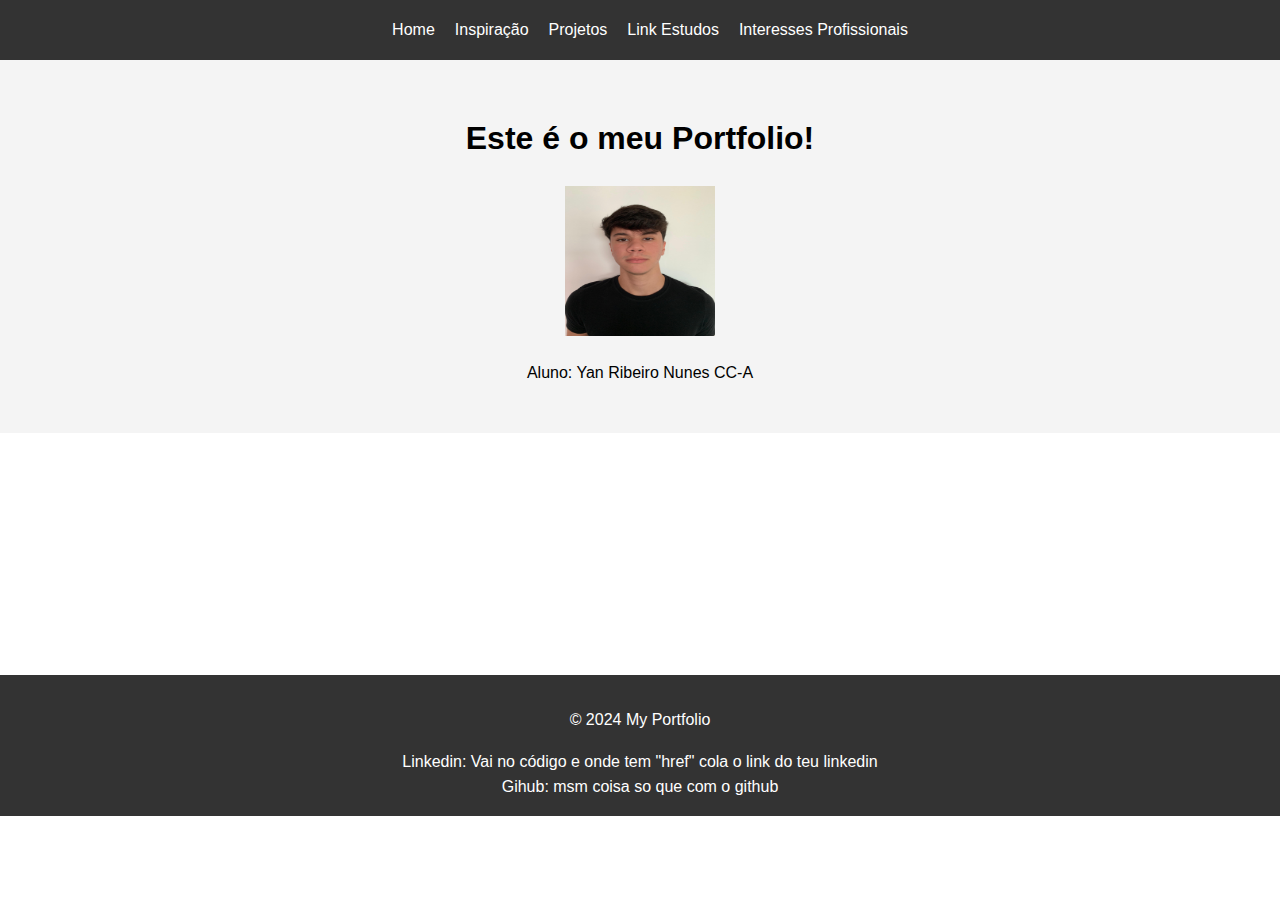
<file: index.html>
<!DOCTYPE html>
<html lang="en">
  <head>
    <meta charset="UTF-8" />
    <meta name="viewport" content="width=device-width, initial-scale=1.0" />
    <title>Portfolio</title>
    <link rel="stylesheet" href="style.css" />
  </head>
  <body>
    <nav>
      <ul class="cabecalho">
        <li><a class="btn" href="index.html">Home</a></li>
        <li><a class="btn" href="inspiracao.html">Inspiração</a></li>
        <li><a class="btn" href="projeto1.html">Projetos</a></li>
        <li><a class="btn" href="linkestudos.html">Link Estudos</a></li>
        <li><a class="btn" href="interesses_profissionais.html">Interesses Profissionais</a></li>
        <!-- <li>
          <a class="btn" href="interesses_profissionais.html">Testimonials</a>
        </li> -->
      </ul>
    </nav>
    <main>
      <section id="hero">
        <h1>Este é o meu Portfolio!</h1>
        <img src="eu.jpg" alt="" />
        <p>Aluno: Yan Ribeiro Nunes CC-A</p>
      </section>

      <!-- <section id="projects">
        <h2 class="text">Projects</h2>
        <div class="project-grid">
          <div class="project-card">
            <h3>Project 1</h3>
            <p>A brief description of the project.</p>
          </div>
          <div class="project-card">
            <h3>Project 2</h3>
            <p>A brief description of the project.</p>
          </div>
        </div>
      </section>
    </main> -->

    <footer class="footer-home">
      <p>&copy; 2024 My Portfolio</p>
      <a href="" class="text-footer">Linkedin: Vai no código e onde tem "href" cola o link do teu linkedin</a><br>
      <a href="" class="text-footer">Gihub: msm coisa so que com o github</a>
    </footer>
    
    
  </body>
</html>
</file>
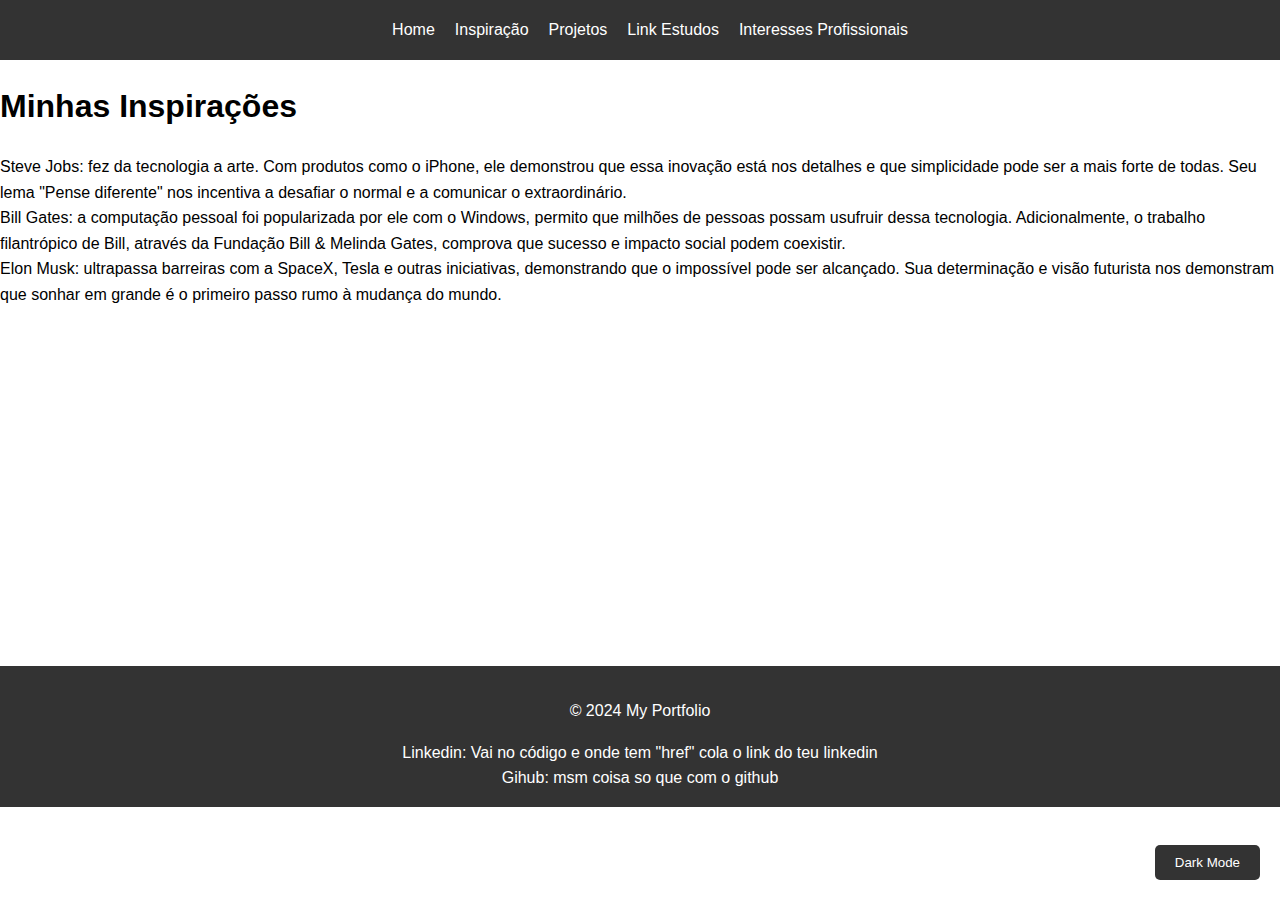
<file: inspiracao.html>
<!DOCTYPE html>
<html lang="en">
  <head>
    <meta charset="UTF-8" />
    <meta name="viewport" content="width=device-width, initial-scale=1.0" />
    <title>About</title>
    <link rel="stylesheet" href="style.css" />
  </head>
  <body>
    <header>
      <nav>
        <ul class="cabecalho">
          <li><a class="btn" href="index.html">Home</a></li>
          <li><a class="btn" href="inspiracao.html">Inspiração</a></li>
          <li><a class="btn" href="projeto1.html">Projetos</a></li>
          <li><a class="btn" href="linkestudos.html">Link Estudos</a></li>
          <li>
            <a class="btn" href="interesses_profissionais.html"
              >Interesses Profissionais</a
            >
          </li>
          <!-- <li>
            <a class="btn" href="interesses_profissionais.html">Testimonials</a>
          </li> -->
        </ul>
      </nav>
    </header>
    <main>
      <section id="about">
        <h1>Minhas Inspirações</h1>
        <li>
          Steve Jobs: fez da tecnologia a arte. Com produtos como o iPhone, ele
          demonstrou que essa inovação está nos detalhes e que simplicidade pode
          ser a mais forte de todas. Seu lema "Pense diferente" nos incentiva a
          desafiar o normal e a comunicar o extraordinário.
        </li>
        <li>
          Bill Gates: a computação pessoal foi popularizada por ele com o
          Windows, permito que milhões de pessoas possam usufruir dessa
          tecnologia. Adicionalmente, o trabalho filantrópico de Bill, através
          da Fundação Bill & Melinda Gates, comprova que sucesso e impacto
          social podem coexistir.
        </li>
        <li>
          Elon Musk: ultrapassa barreiras com a SpaceX, Tesla e outras
          iniciativas, demonstrando que o impossível pode ser alcançado. Sua
          determinação e visão futurista nos demonstram que sonhar em grande é o
          primeiro passo rumo à mudança do mundo.
        </li>
      </section>
    </main>

    <footer class="footer-insp">
      <p>&copy; 2024 My Portfolio</p>
      <a href="" class="text-footer"
        >Linkedin: Vai no código e onde tem "href" cola o link do teu
        linkedin</a
      ><br />
      <a href="" class="text-footer">Gihub: msm coisa so que com o github</a>
    </footer>
    <script src="script.js" class="toggle-button"></script>
  </body>
</html>
</file>
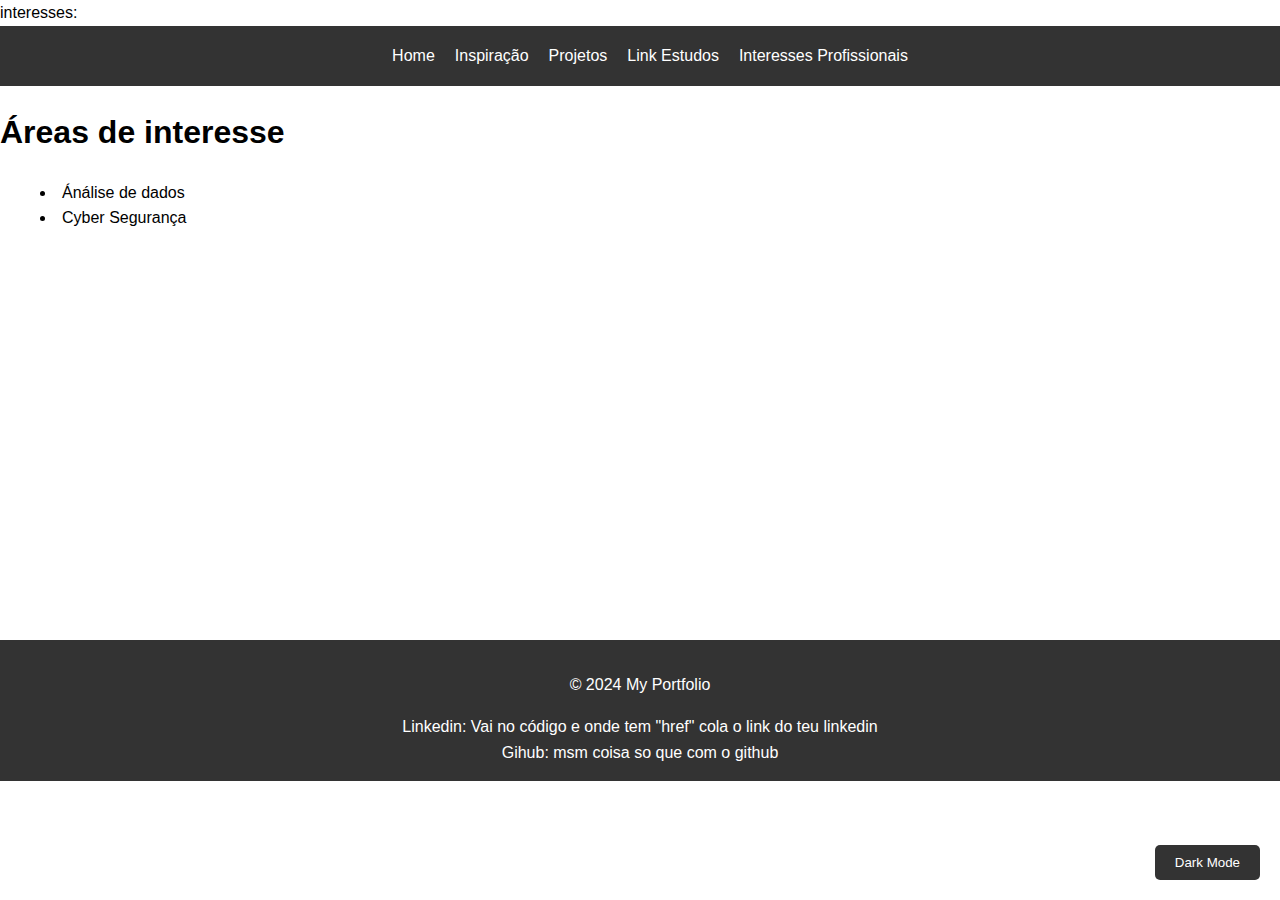
<file: interesses_profissionais.html>
interesses: <!DOCTYPE html>
<html lang="en">
  <head>
    <meta charset="UTF-8" />
    <meta name="viewport" content="width=device-width, initial-scale=1.0" />
    <title>Testimonials</title>
    <link rel="stylesheet" href="style.css" />
  </head>
  <body>
    <nav>
      <ul class="cabecalho">
        <li><a class="btn" href="index.html">Home</a></li>
        <li><a class="btn" href="inspiracao.html">Inspiração</a></li>
        <li><a class="btn" href="projeto1.html">Projetos</a></li>
        <li><a class="btn" href="linkestudos.html">Link Estudos</a></li>
        <li>
          <a class="btn" href="interesses_profissionais.html"
            >Interesses Profissionais</a
          >
        </li>
        <!-- <li>
        <a class="btn" href="interesses_profissionais.html">Testimonials</a>
      </li> -->
      </ul>
    </nav>
    <main>
      <section>
        <h1>Áreas de interesse</h1>
        <blockquote>
          <li>Ánálise de dados</li>
          <li>Cyber Segurança</li>
        </blockquote>
      </section>
    </main>
    <footer class="footer-inp">
      <p>&copy; 2024 My Portfolio</p>
      <a href="" class="text-footer"
        >Linkedin: Vai no código e onde tem "href" cola o link do teu
        linkedin</a
      ><br />
      <a href="" class="text-footer">Gihub: msm coisa so que com o github</a>
    </footer>
    <script src="script.js" class="toggle-button"></script>
  </body>
</html>
</file>
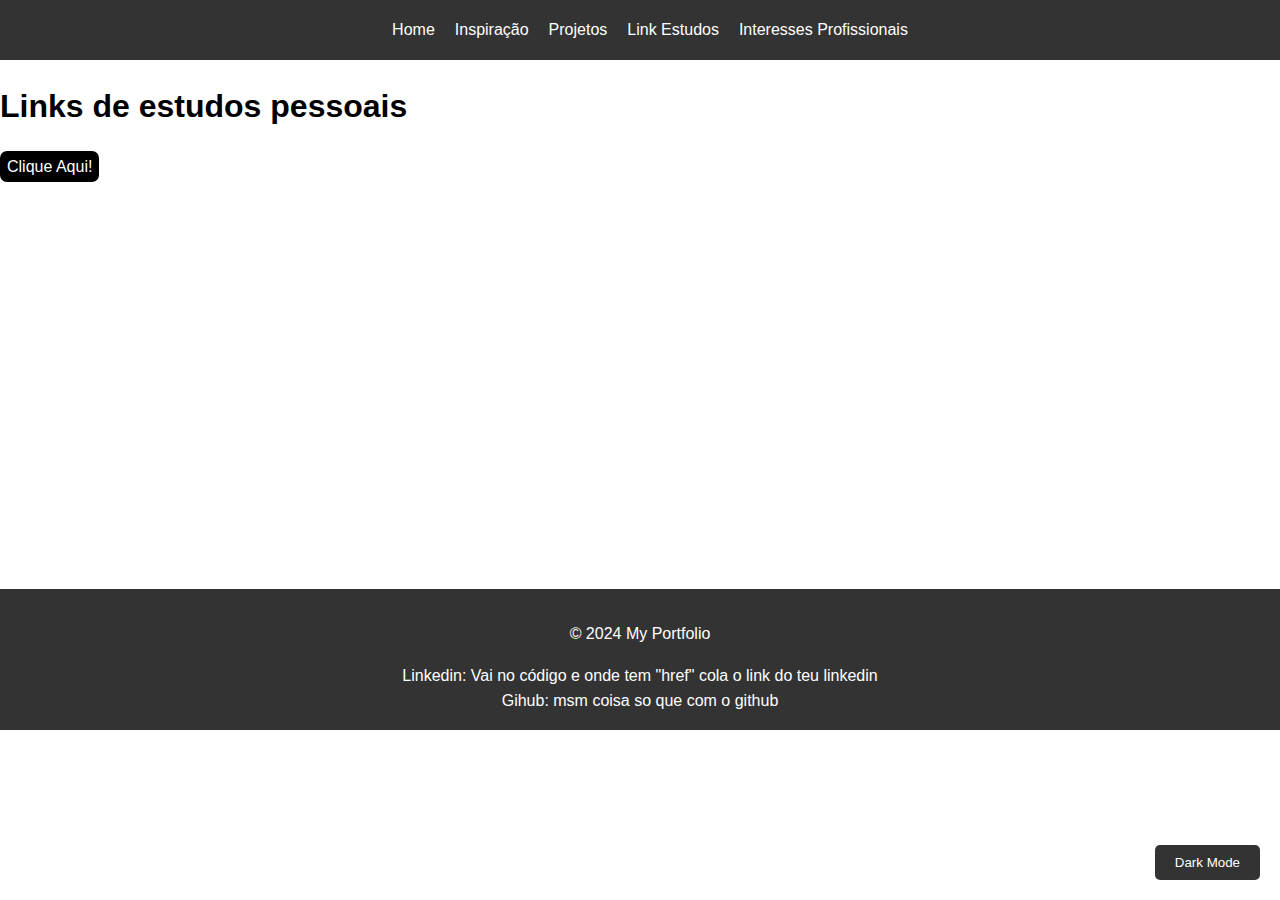
<file: linkestudos.html>
<!DOCTYPE html>
<html lang="en">
  <head>
    <meta charset="UTF-8" />
    <meta name="viewport" content="width=device-width, initial-scale=1.0" />
    <title>Blog</title>
    <link rel="stylesheet" href="style.css" />
  </head>
  <body>
    <nav>
      <ul class="cabecalho">
        <li><a class="btn" href="index.html">Home</a></li>
        <li><a class="btn" href="inspiracao.html">Inspiração</a></li>
        <li><a class="btn" href="projeto1.html">Projetos</a></li>
        <li><a class="btn" href="linkestudos.html">Link Estudos</a></li>
        <li>
          <a class="btn" href="interesses_profissionais.html"
            >Interesses Profissionais</a
          >
        </li>
        <!-- <li>
        <a class="btn" href="interesses_profissionais.html">Testimonials</a>
      </li> -->
      </ul>
    </nav>
    <main>
      <section>
        <h1>Links de estudos pessoais</h1>
        <article>
          <li>
            <a href="https://github.com/free-educa/books" class="btn-links"
              >Clique Aqui!</a
            >
          </li>
        </article>
      </section>
    </main>
    <footer class="footer-inp">
      <p>&copy; 2024 My Portfolio</p>
      <a href="" class="text-footer"
        >Linkedin: Vai no código e onde tem "href" cola o link do teu
        linkedin</a
      ><br />
      <a href="" class="text-footer">Gihub: msm coisa so que com o github</a>
    </footer>
    <script src="script.js" class="toggle-button"></script>
  </body>
</html>
</file>
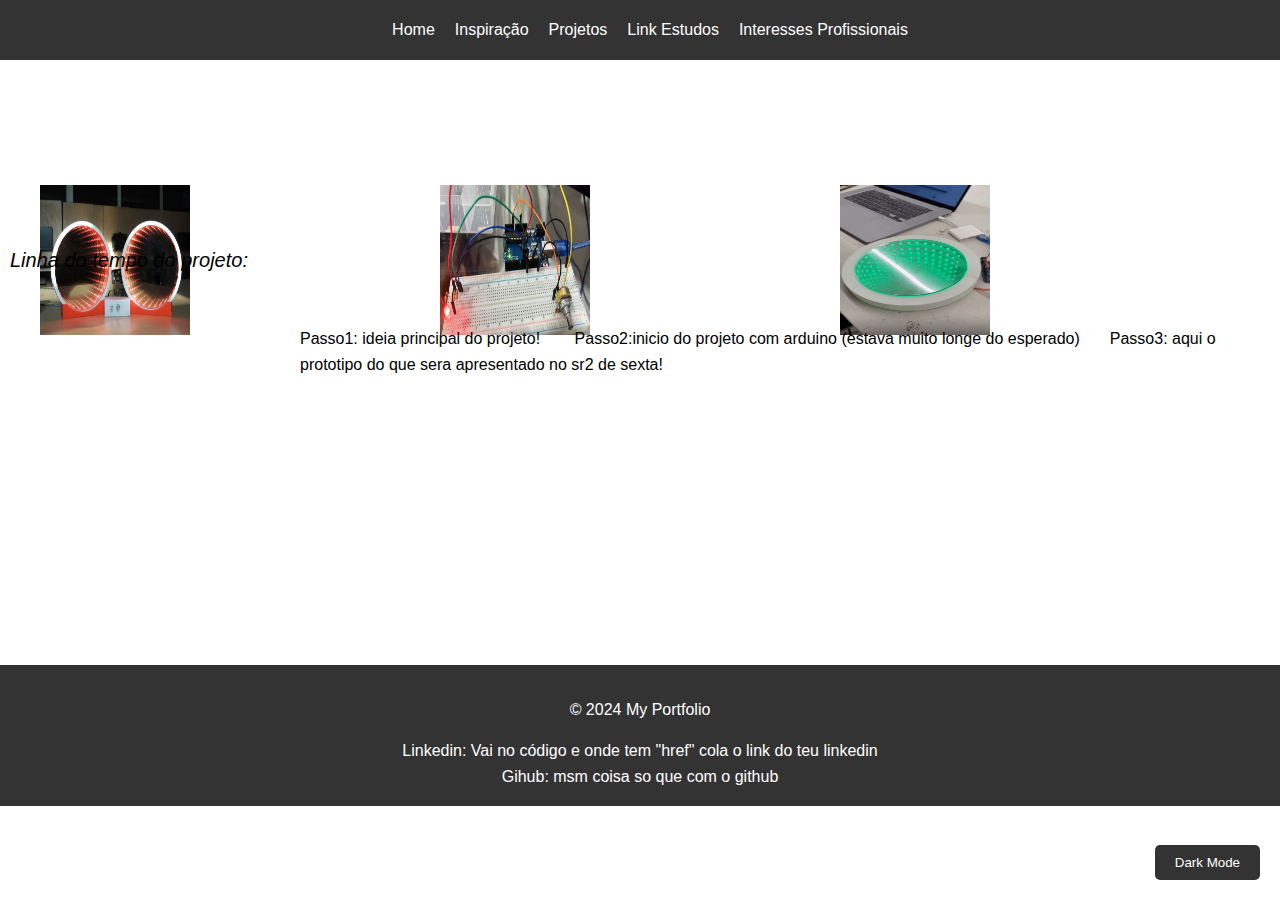
<file: projeto1.html>
<!DOCTYPE html>
<html lang="en">
  <head>
    <meta charset="UTF-8" />
    <meta name="viewport" content="width=device-width, initial-scale=1.0" />
    <title>Projects</title>
    <link rel="stylesheet" href="style.css" />
  </head>
  <body>
    <header>
      <nav>
        <ul class="cabecalho">
          <li><a class="btn" href="index.html">Home</a></li>
          <li><a class="btn" href="inspiracao.html">Inspiração</a></li>
          <li><a class="btn" href="projeto1.html">Projetos</a></li>
          <li><a class="btn" href="linkestudos.html">Link Estudos</a></li>
          <li>
            <a class="btn" href="interesses_profissionais.html"
              >Interesses Profissionais</a
            >
          </li>
          <!-- <li>
          <a class="btn" href="interesses_profissionais.html">Testimonials</a>
        </li> -->
        </ul>
      </nav>
    </header>
    <div class="container-projects">
      <p class="text-projects">Linha do tempo do projeto:</p>
      <img src="sla.jpg" alt="" />
      <p class="text-passos">
        Passo1: ideia principal do projeto!
        <b class="text-passos2"
          >Passo2:inicio do projeto com arduino (estava muito longe do
          esperado)</b
        ><b class="text-passos3"
          >Passo3: aqui o prototipo do que sera apresentado no sr2 de sexta!</b
        >
      </p>
      <img src="sla2.jpg" alt="" />

      <img src="sla3.jpg" alt="" />
    </div>
    <!-- <main>
       <section>
        <h1>Projeto...</h1>
        <ul>
          
          <img src="sla.jfif" alt="" class="img-projetos1" />
          <p class="text-project1"></p>Ideia
            principal do projeto!
          </p>
          <p>
            <img src="sla.jfif" alt="" class="img-projetos2" /><br />Ideia
            principal do projeto!
          </p>
          <p>
            <img src="sla.jfif" alt="" class="img-projetos3" /><br />Ideia
            principal do projeto!
          </p>
        </ul>
      </section>
    </main> -->
    <footer class="footer-pro">
      <p>&copy; 2024 My Portfolio</p>
      <a href="" class="text-footer"
        >Linkedin: Vai no código e onde tem "href" cola o link do teu
        linkedin</a
      ><br />
      <a href="" class="text-footer">Gihub: msm coisa so que com o github</a>
    </footer>
    <script src="script.js" class="toggle-button"></script>
  </body>
</html>
</file>
<file: style.css>
body {
  font-family: Arial, sans-serif;
  margin: 0;
  padding: 0;
  line-height: 1.6;
}

.cabecalho {
  width: 100%;
  height: 60px;
  background: #333;
  color: white;
  padding: 1rem;
  margin: 0 0 0 0;
  list-style: none;
  display: flex;
  justify-content: center;
  align-items: center;
  padding: 0;
}
.btn {
  color: white;
  text-decoration: none;
  transform: scale(1);
  transition: 1s;
  margin-left: 20px;
}
.btn:hover {
  transition: 1s;
  transform: scale(1.1);
}

/* header ul {
  list-style: none;
  display: flex;
  justify-content: center;
  padding: 0;
}

header ul li {
  margin: 0 1rem;
}

header ul li a {
  color: white;
  text-decoration: none;
} */

#hero {
  background: #f4f4f4;
  text-align: center;
  padding: 2rem;
}

.project-grid {
  display: flex;
  gap: 1rem;
  justify-content: center;
  padding: 2rem;
}

.project-card {
  background: #fff;
  border: 1px solid #ddd;
  padding: 1rem;
  width: 300px;
  text-align: center;
}

.footer-inp {
  margin-top: 32%;
  text-align: center;
  background: #333;
  color: white;
  padding: 1rem 0;
}
.footer-pro {
  margin-top: 16%;
  text-align: center;
  background: #333;
  color: white;
  padding: 1rem 0;
}
.footer-insp {
  margin-top: 28%;
  text-align: center;
  background: #333;
  color: white;
  padding: 1rem 0;
}
.footer-home {
  margin-top: 18.9%;
  text-align: center;
  background: #333;
  color: white;
  padding: 1rem 0;
}
.dark-mode {
  background: #121212;
  color: white;
}
img {
  height: 150px;
  width: 150px;
}
.container-projects {
  display: grid;
  width: 100%;
  height: 400px;
  justify-content: center;
  align-items: center;
  grid-template-columns: repeat(3, 400px);
}
.text-projects {
  position: absolute;
  font-style: oblique;
  font-size: 20px;
  margin-left: 10px;
}
.text-passos {
  position: absolute;
  margin-left: 300px;
  margin-top: 200px;
}
.text-passos2 {
  position: relative;
  margin-left: 30px;
  margin-top: 200px;
  font-weight: normal;
}
.text-passos3 {
  position: relative;
  margin-left: 30px;
  margin-top: 200px;
  font-weight: normal;
}

.text {
  margin-left: 47%;
}
.text-footer {
  text-align: center;
  color: white;
  padding: 1rem 0;
  text-decoration: none;
}
.toggle-button {
  position: fixed;
  bottom: 20px;
  right: 20px;
  padding: 10px 20px;
  background-color: #333;
  color: white;
  border: none;
  border-radius: 5px;
  cursor: pointer;
}
.btn-links {
  text-decoration: none;
  background-color: black;
  border-radius: 7px;
  color: white;
  padding: 7px;
}
.btn-links:hover {
  transition: 1s;
  border-radius: 7px 0 7px 0;
}
</file>
